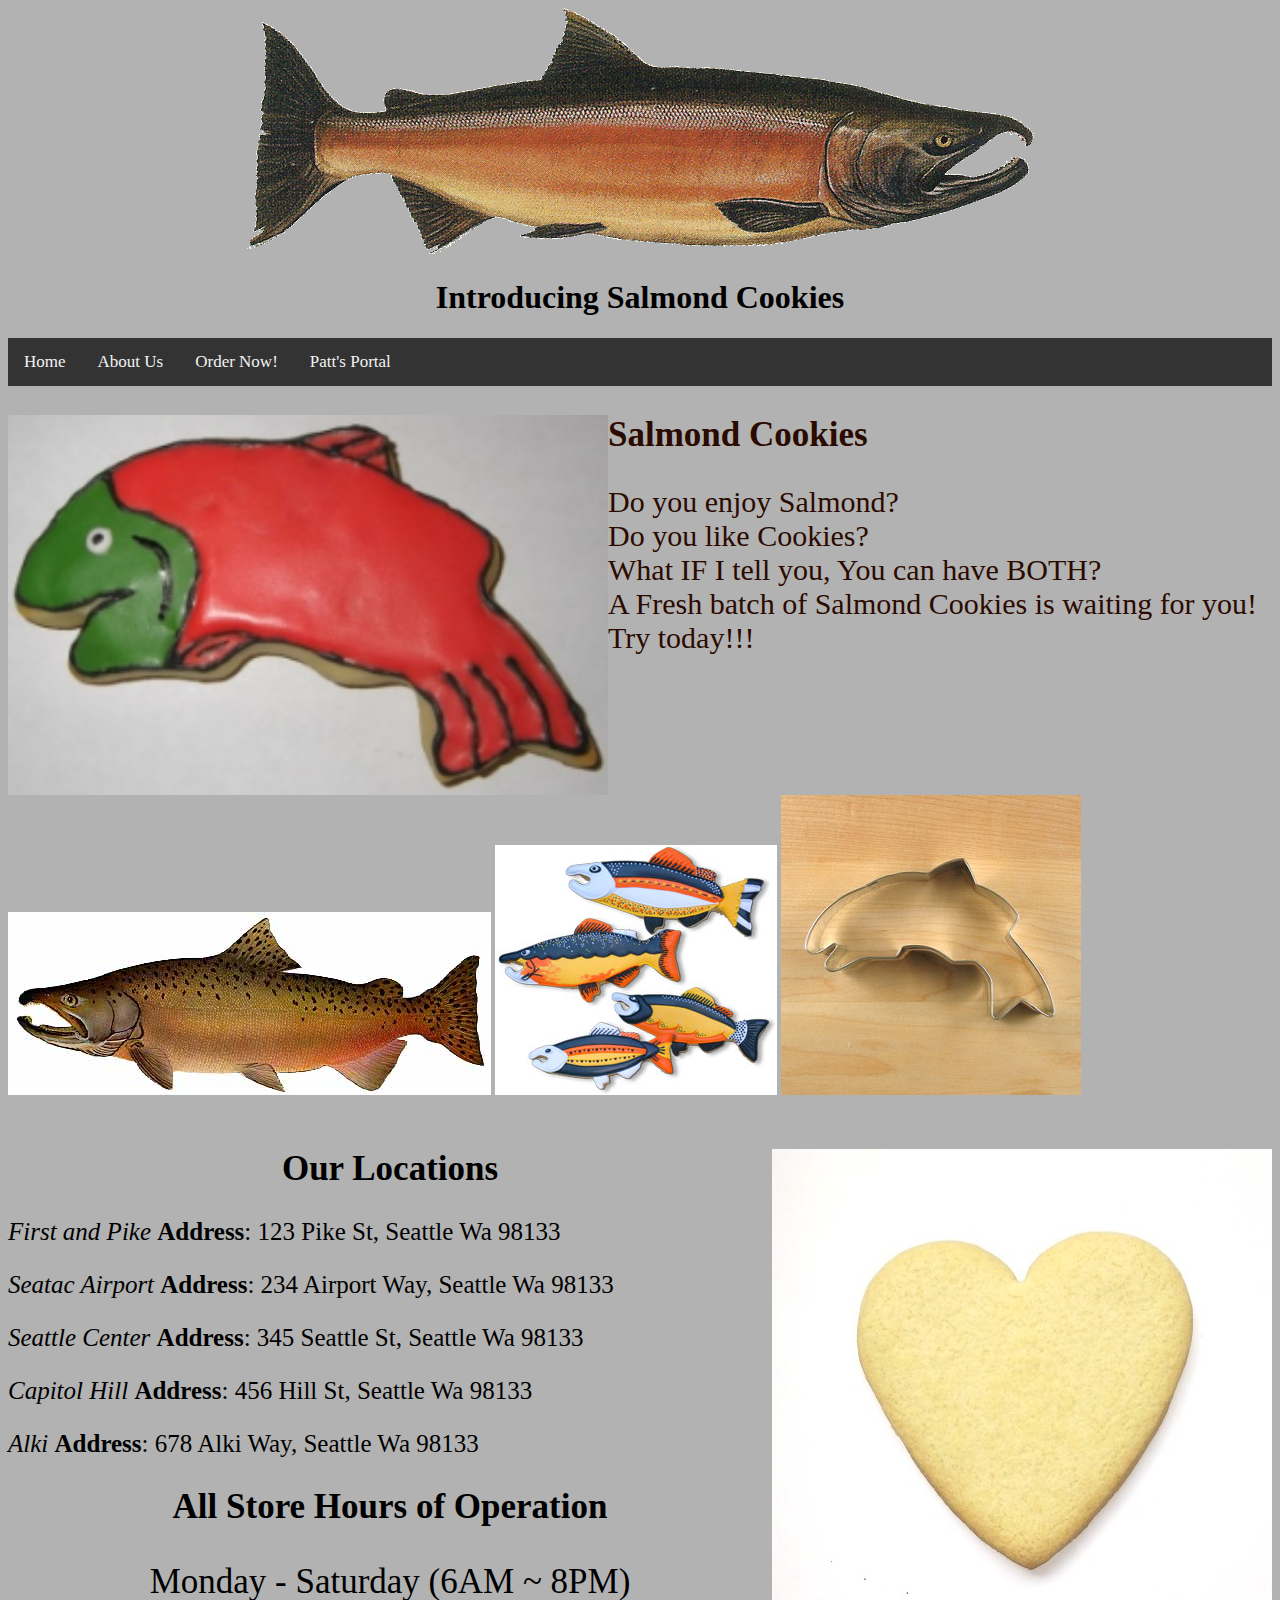
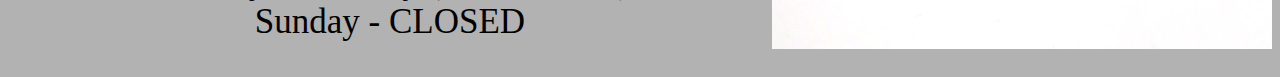
<file: index.html>
<!DOCTYPE html>
<html>
    <head>
        <title> Salmon Cookies</title>
        <link rel="stylesheet" href="css/style.css">
    </head>
    <body>
        <center><img src="img/salmon.png" alt="salmond"></center>
        <center><h1> Introducing Salmond Cookies</h1></center>
        <div class= 'topnavi'>
            <a href= "index.html">Home</a>
            <a href= "aboutus.html">About Us</a>
            <a href= "ordernow.html">Order Now!</a>
            <a href= "sale.html"> Patt's Portal</a>
        </div>
        <section id = 'fish cookies'>
       <img id= 'cookies' src="img/frosted-cookie.jpg" alt="fish cookies" align = "left">
        <div>
            <h2>Salmond Cookies</h2>
       <p>  Do you enjoy Salmond? <br>
            Do you like Cookies? <br>
            What IF I tell you, You can have BOTH? <br>
            A Fresh batch of Salmond Cookies is waiting for you! <br>Try today!!!
        </p>
        </div>
        </section>
        <section id = 'images'>
            <img src="img/chinook.jpg" alt="chinook">
            <img src="img/fish.jpg" alt="fish">
            <img src="img/cutter.jpeg" alt="cutter">
        </section>
        <main>
            <img src="img/heartcookies.jpg" alt="heart cookies">
            <center><h2>Our Locations</h2></center>
            <p><em>First and Pike</em> <b>Address</b>: 123 Pike St, Seattle Wa 98133</p>
            <p><em>Seatac Airport</em> <b>Address</b>: 234 Airport Way, Seattle Wa 98133</p>
            <p><em>Seattle Center</em> <b>Address</b>: 345 Seattle St, Seattle Wa 98133</p>
            <p><em>Capitol Hill</em> <b>Address</b>: 456 Hill St, Seattle Wa 98133</p>
            <p><em>Alki</em> <b>Address</b>: 678 Alki Way, Seattle Wa 98133</p>
            <center><h2>All Store Hours of Operation</h2></center>
            <p id= 'hours'>Monday - Saturday (6AM ~ 8PM) <br> Sunday - CLOSED</p>

        </main>

        <!-- <script type="text/javascript" src="js/app.js"></script> -->
    </body>
</html>
</file>
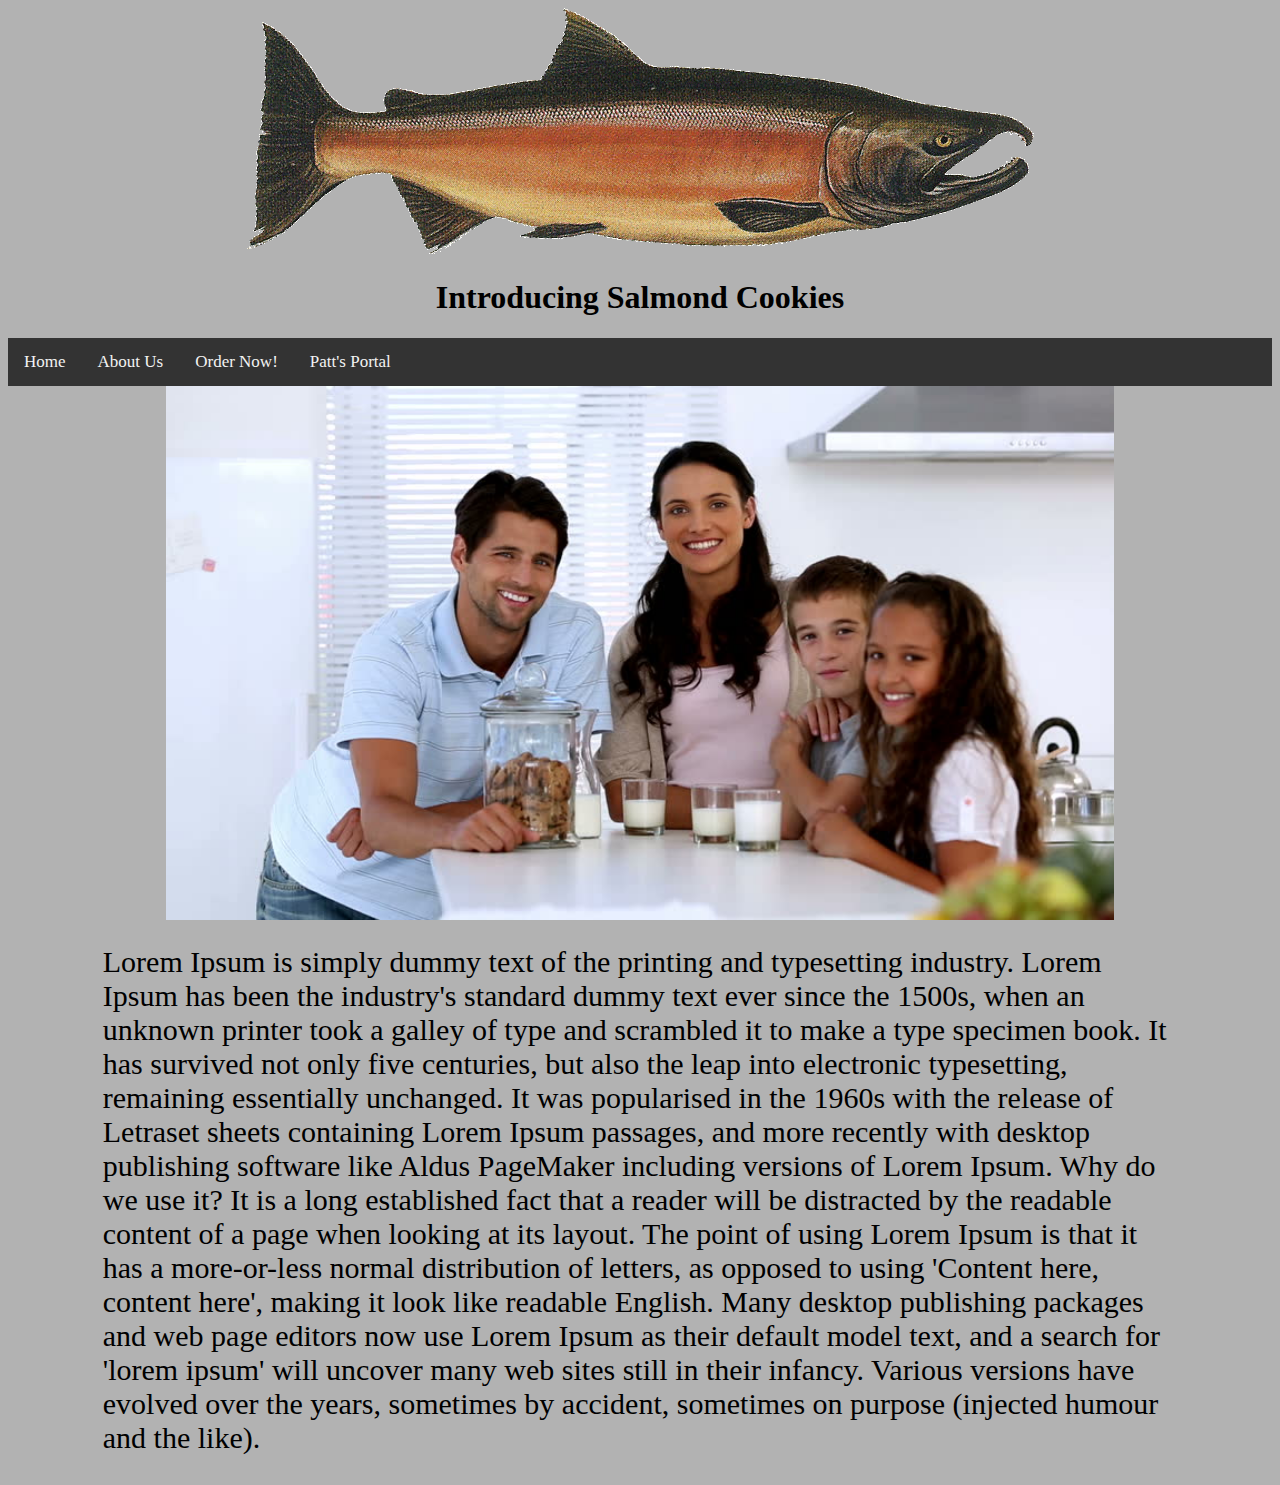
<file: aboutus.html>
<!DOCTYPE html>
<html>
    <head>
        <title>About Us</title>
        <link rel="stylesheet" href="css/style.css">
    </head>
    <body>
        <center><img src="img/salmon.png" alt="salmond"></center>
        <center><h1> Introducing Salmond Cookies</h1></center>
        <div class= 'topnavi'>
            <a href= "index.html">Home</a>
            <a href= "aboutus.html">About Us</a>
            <a href= "ordernow.html">Order Now!</a>
            <a href= "sale.html"> Patt's Portal</a>
        </div>
        <section id = 'family'>
            <img src="img/family.jpg" alt="family">
            <p>Lorem Ipsum is simply dummy text of the printing and typesetting industry. Lorem Ipsum has been the industry's standard dummy text ever since the 1500s, when an unknown printer took a galley of type and scrambled it to make a type specimen book. It has survived not only five centuries, but also the leap into electronic typesetting, remaining essentially unchanged. It was popularised in the 1960s with the release of Letraset sheets containing Lorem Ipsum passages, and more recently with desktop publishing software like Aldus PageMaker including versions of Lorem Ipsum.

                    Why do we use it?
                    It is a long established fact that a reader will be distracted by the readable content of a page when looking at its layout. The point of using Lorem Ipsum is that it has a more-or-less normal distribution of letters, as opposed to using 'Content here, content here', making it look like readable English. Many desktop publishing packages and web page editors now use Lorem Ipsum as their default model text, and a search for 'lorem ipsum' will uncover many web sites still in their infancy. Various versions have evolved over the years, sometimes by accident, sometimes on purpose (injected humour and the like).

                    </p>
        </section>
    </body>
</html>
</file>
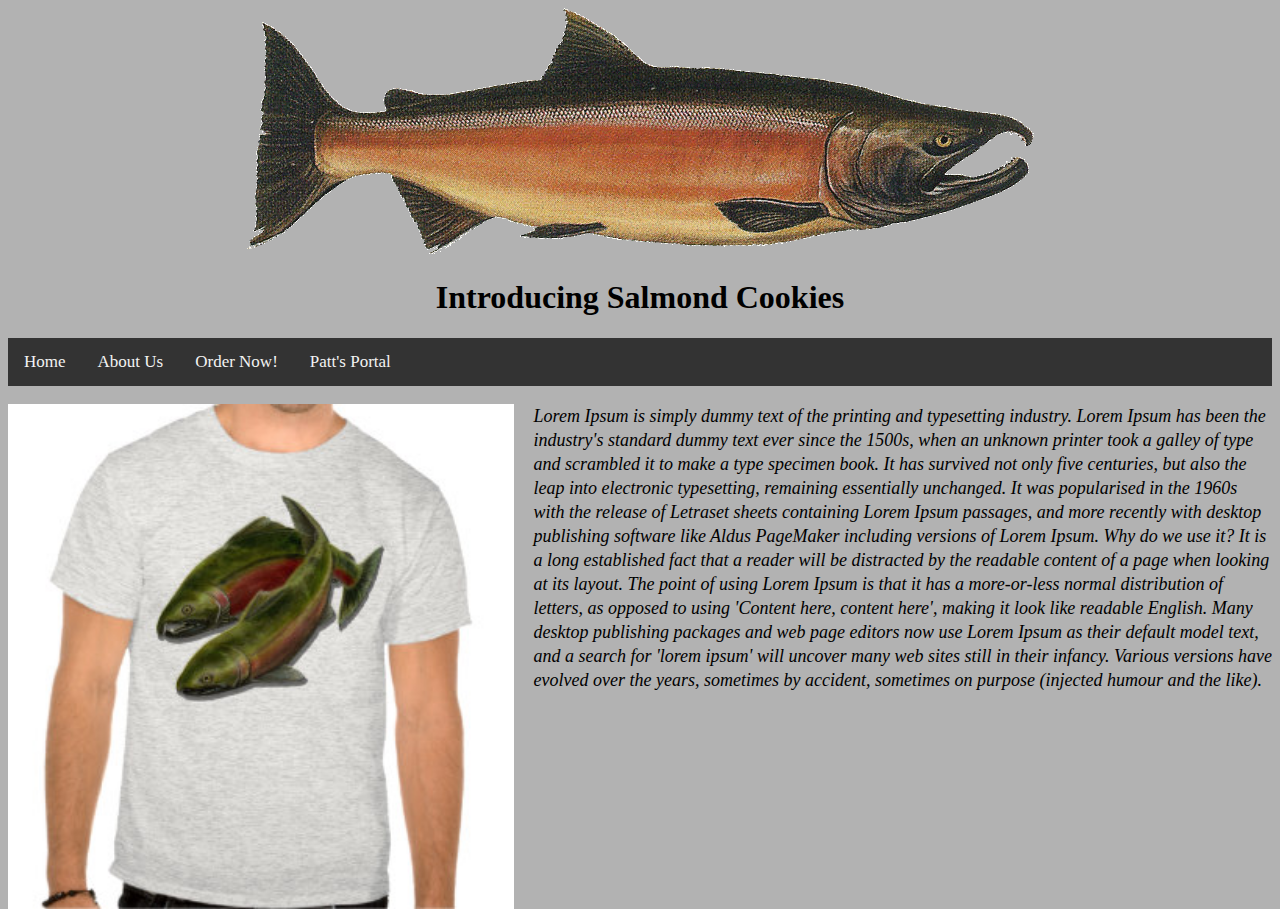
<file: ordernow.html>
<!DOCTYPE html>
<html>
    <head>
        <title>About Us</title>
        <link rel="stylesheet" href="css/style.css">
    </head>
    <body>
        <center><img src="img/salmon.png" alt="salmond"></center>
        <center><h1> Introducing Salmond Cookies</h1></center>
        <div class= 'topnavi'>
            <a href= "index.html">Home</a>
            <a href= "aboutus.html">About Us</a>
            <a href= "ordernow.html">Order Now!</a>
            <a href= "sale.html"> Patt's Portal</a>
        </div>
        <section id = 'shirt'>
            <img src="img/shirt.jpg" alt="family">
            <p>Lorem Ipsum is simply dummy text of the printing and typesetting industry. Lorem Ipsum has been the industry's standard dummy text ever since the 1500s, when an unknown printer took a galley of type and scrambled it to make a type specimen book. It has survived not only five centuries, but also the leap into electronic typesetting, remaining essentially unchanged. It was popularised in the 1960s with the release of Letraset sheets containing Lorem Ipsum passages, and more recently with desktop publishing software like Aldus PageMaker including versions of Lorem Ipsum.

                    Why do we use it?
                    It is a long established fact that a reader will be distracted by the readable content of a page when looking at its layout. The point of using Lorem Ipsum is that it has a more-or-less normal distribution of letters, as opposed to using 'Content here, content here', making it look like readable English. Many desktop publishing packages and web page editors now use Lorem Ipsum as their default model text, and a search for 'lorem ipsum' will uncover many web sites still in their infancy. Various versions have evolved over the years, sometimes by accident, sometimes on purpose (injected humour and the like).

                    </p>
        </section>
    </body>
</html>
</file>
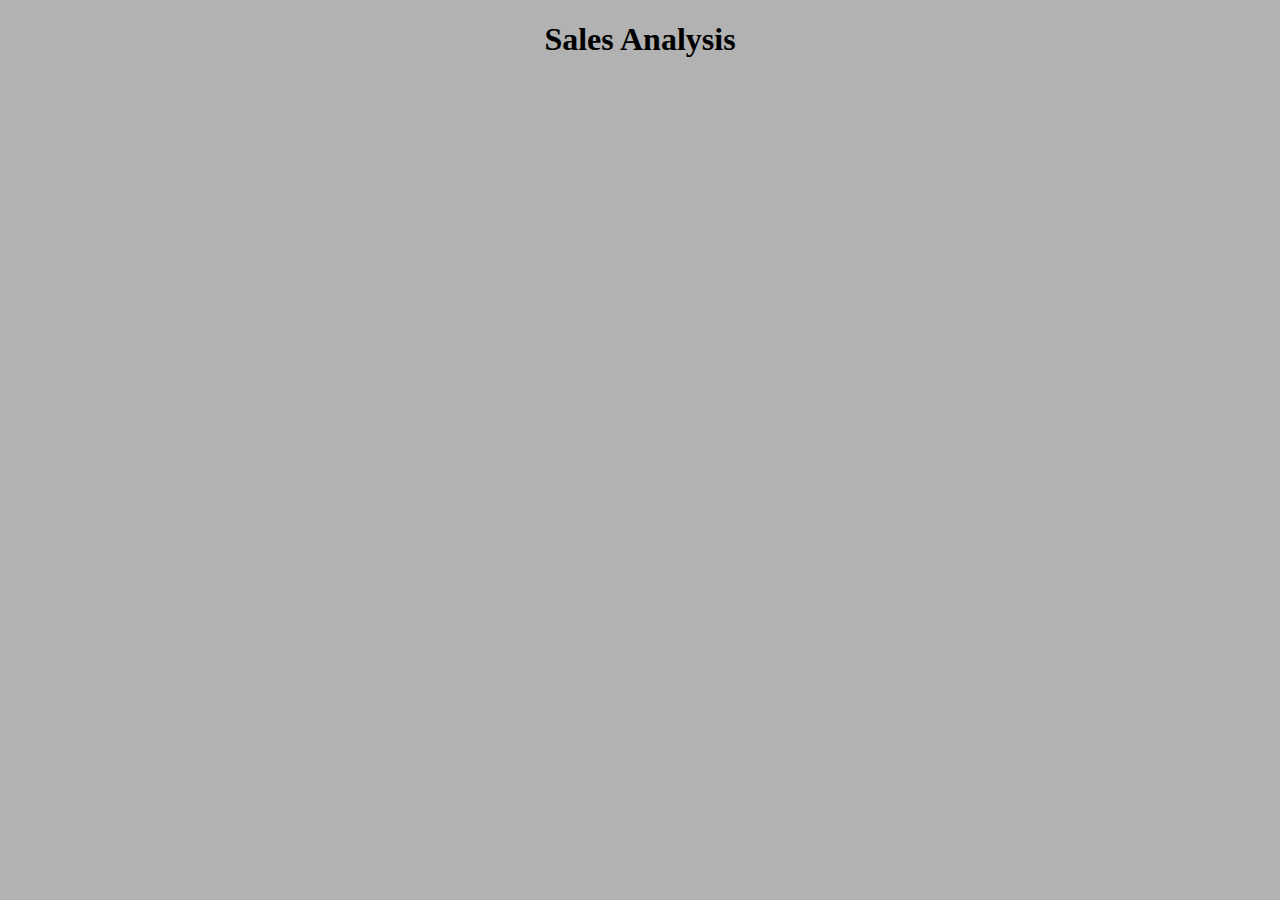
<file: sale.html>
<!DOCTYPE html>
<html>
    <head>
        <title> Salmon Cookies</title>
        <link rel="stylesheet" href="css/style.css">
    </head>
    <body>
        <center><h1> Sales Analysis</h1></center>
        <div>
            <h3 id= 'storeName'> </h3>
            <ul id= 'pikeStore'> </ul>

            <h3 id= 'storeName1'> </h3>
            <ul id= 'seatacStore'> </ul>

            <h3 id= 'storeName2'> </h3>
            <ul id= 'seattleStore'> </ul>

            <h3 id= 'storeName3'> </h3>
            <ul id= 'capStore'> </ul>

            <h3 id= 'storeName4'> </h3>
            <ul id= 'alkiStore'> </ul>

        </div>
        <script type="text/javascript" src="js/app.js"></script>
    </body>
</html>
</file>
<file: css/style.css>
*{
    background-color: #b2b2b2;
    /* background: url(http://www.smarriott.co.uk/wp-content/uploads/2013/09/Elegant_Background-3.jpg) */
}
table{
    border: solid black 1px;
    border-collapse: collapse;
    empty-cells: hide;
}
th:nth-child(even){
    background-color: rgb(192, 243, 235);
}
th{
    background-color: lightyellow;
    border: solid black 1px;
    padding: 5px;
}
td{
    text-align: center;
    height: 25px;
    border: solid black 1px;
    background-color: rgb(214, 207, 207);
}
td:nth-child(even){
    background-color: rgb(252, 227, 227);
}
input{
    background-color: white;
    
}
button{
    background-color: white;
}
#cookies{
    width: 600px;
    align-self: center;
}
.topnavi {
    background-color: #333;
    overflow: hidden;
}
#store-form{
    /* width: 600px; */
}
  
.topnavi a {
    float: left;
    color: #f2f2f2;
    text-align: center;
    padding: 14px 16px;
    text-decoration: none;
    font-size: 17px;
    background-color: #333;
}
  
.topnavi a:hover {
    background-color: #ddd;
    color: black;
}
  
.topnavi a.active {
    background-color: #4CAF50;
    color: white;
}
/* MAIN */
section div{
    font-size: 30px;
    color: rgb(43, 10, 0);

}
section #cookies{
    margin-top: 15spx;
    float: left;
}

#images{
    display: inline-block;
    margin: 0px auto;
}
main{
    margin-top: 50px;
}
main img{
    float: right;
}
main p{
    font-size: 25px;
}
h2{
    font-size: 35px;
}
#hours{
    text-align: center; 
    font-size: 35px;
}
#family img{
    /* margin-top: 25px; */
    display: block;
    margin-left: auto;
    margin-right: auto;
    width: 75%; 
}
#family p{
    margin-top: 25px;
    display: block;
    margin-left: auto;
    margin-right: auto;
    width: 85%; 
    font-size: 30px;
}
#shirt img{
    display: block;
    float: left;
    width: 40%; 
}
#shirt p{
    height: 320px;
    overflow: auto;
    font-size: 18px;
    line-height: 24px;
    font-style: italic;
    padding-left: 20px;
}
</file>
